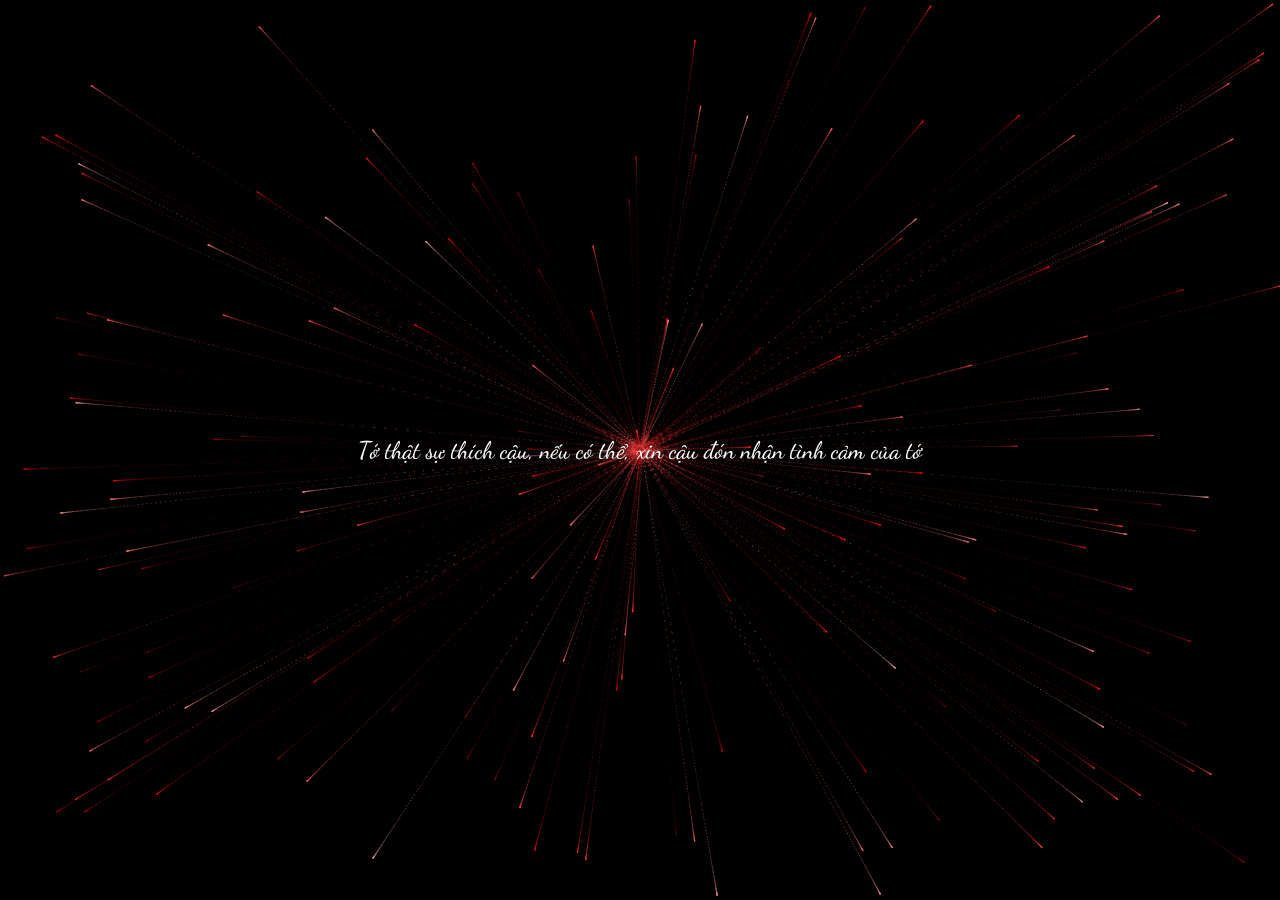
<file: index.html>
<!DOCTYPE html>
<html lang="en">
<head>
    <meta charset="UTF-8">
    <title>CodePen - Heart</title>
    <link rel="stylesheet" href="./style.css">
    <link href="https://fonts.googleapis.com/css2?family=Dancing+Script&display=swap" rel="stylesheet"> <!-- Thêm phông chữ -->
    <style>
        /* Thêm CSS để căn giữa chữ */
        .text-overlay {
            position: absolute;
            top: 50%;
            left: 50%;
            transform: translate(-50%, -50%);
            color: white; /* Màu chữ */
            font-size: 24px; /* Kích thước chữ */
            text-align: center; /* Căn giữa chữ */
            z-index: 1; /* Đảm bảo chữ nằm trên canvas */
            font-family: 'Dancing Script', cursive; /* Sử dụng phông chữ viết tay */
            text-shadow: 1px 1px 2px rgba(0, 0, 0, 0.7); /* Thêm bóng đổ cho chữ */
        }
    </style>
</head>
<body>
    <!-- partial:index.partial.html -->
    <canvas id="heart"></canvas>
    <!-- partial -->
    <div class="text-overlay">Tớ thật sự thích cậu, nếu có thể, xin cậu đón nhận tình cảm của tớ</div> <!-- Thêm chữ vào đây -->
    <script src="./script.js"></script>
</body>
</html>
</file>
<file: style.css>
canvas {
  position: absolute;
  left:0;
  top: 0;
  width: 100%;
  height: 100%;
  background-color: rgba(0,0,0,.2);
}
</file>
